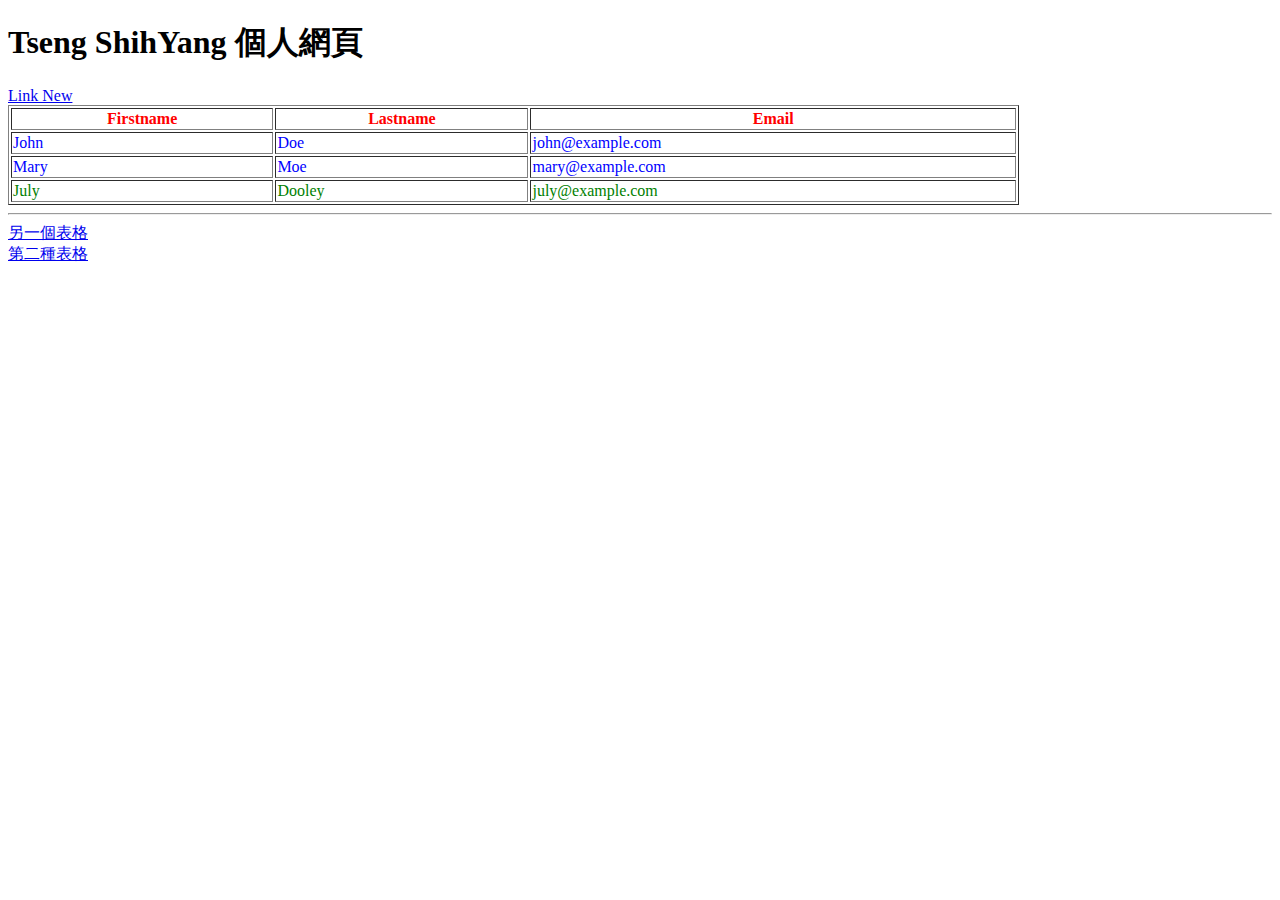
<file: index.html>
<!DOCTYPE html>
<html lang="en">
<head>
    <meta charset="UTF-8">
    <meta http-equiv="X-UA-Compatible" content="IE=edge">
    <meta name="viewport" content="width=device-width, initial-scale=1.0">
    <title>ShihYang個人網頁</title>
    <style>
        thead>tr>th{
            color: red
        }
        tbody>tr>td{
            color: blue
        }
        tfoot>tr>td{
            color: green
        }
    </style>
</head>
<body>
    <h1>Tseng ShihYang 個人網頁</h1>
     <a href="index2.html"> Link New</a>

    <table class="table" border="1px" width="80%">

        <thead>
          <tr>
            <th>Firstname</th>
            <th>Lastname</th>
            <th>Email</th>
          </tr>
        </thead>
        <tbody>
          <tr>
            <td>John</td>
            <td>Doe</td>
            <td>john@example.com</td>
          </tr>
          <tr>
            <td>Mary</td>
            <td>Moe</td>
            <td>mary@example.com</td>
          </tr>
          <tfoot>
          <tr>
            <td>July</td>
            <td>Dooley</td>
            <td>july@example.com</td>
          </tr>
        </tfoot>
      </table>
      <hr>
      <a href="/copy.html">另一個表格</a><br>
      <a href="/docs/2box.html">第二種表格</a>

</body>
</html>
</file>
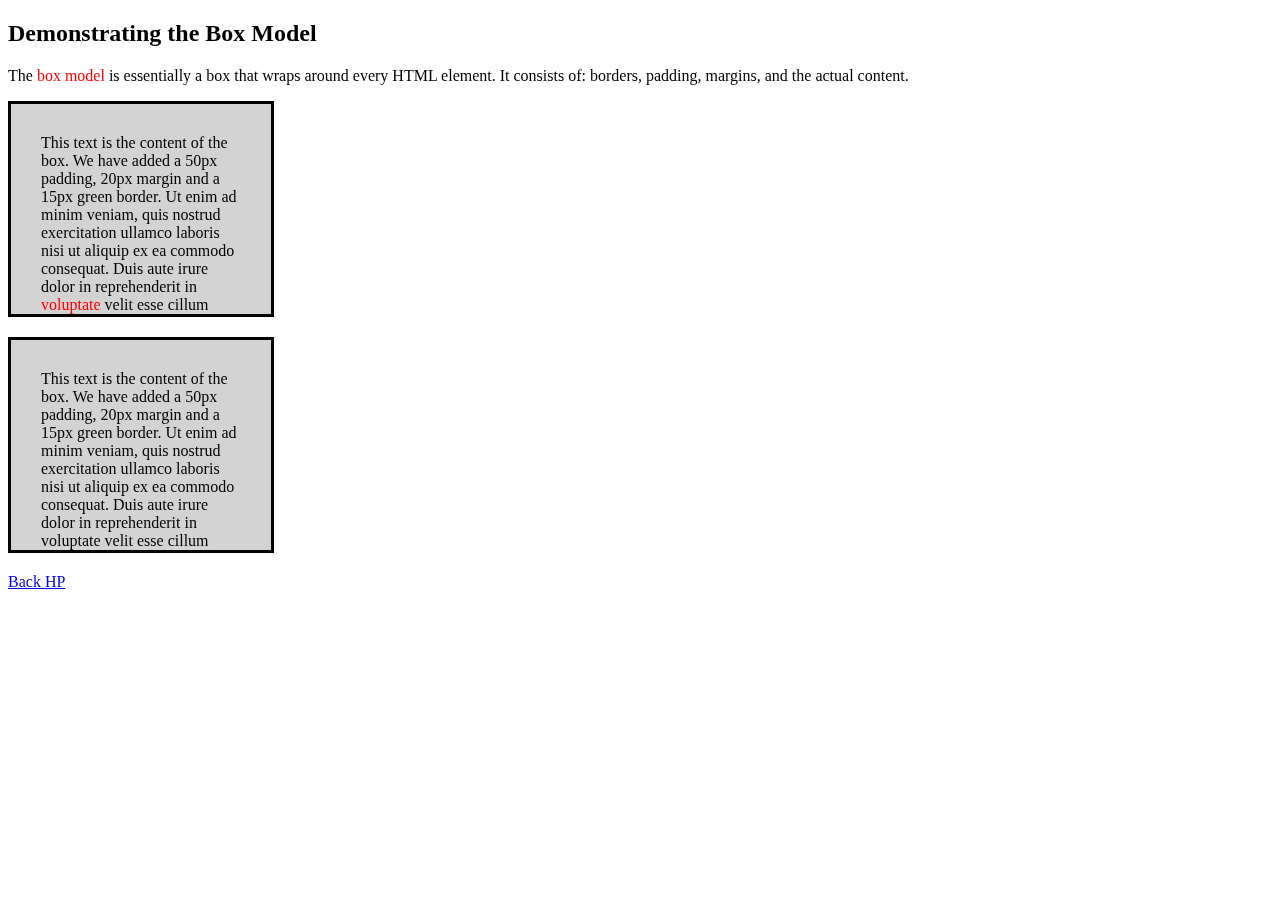
<file: copy.html>
<!DOCTYPE html>
<html lang="en">

<head>
    <style>
        #box1 {
            background-color: lightgrey;
            width: 200px;
            height: 150px;
            border: 3px solid black;
            padding: 30px;
            margin-bottom: 20px;
            overflow:auto;
        }
        #box2 {
            background-color: lightgrey;
            width: 200px;
            height: 150px;
            border: 3px solid black;
            padding: 30px;
            margin-bottom: 20px;
            overflow:scroll;
        }
    </style>
</head>

<body>

    <h2>Demonstrating the Box Model</h2>

    <p>The <span style="color: red;"> box model</span> is essentially a box that wraps around every HTML element. It consists of: borders, padding,
        margins, and the actual content.</p>

    <div id="box1">This text is the content of the box. We have added a 50px padding, 20px margin and a 15px green border. Ut enim
        ad minim veniam, quis nostrud exercitation ullamco laboris nisi ut aliquip ex ea commodo consequat. Duis aute
        irure dolor in reprehenderit in <span style="color: red;">voluptate</span> velit esse cillum dolore eu fugiat nulla pariatur. Excepteur sint
        occaecat cupidatat non proident, sunt in culpa qui officia deserunt mollit anim id est laborum.</div>

        <div id="box2">This text is the content of the box. We have added a 50px padding, 20px margin and a 15px green border. Ut enim
            ad minim veniam, quis nostrud exercitation ullamco laboris nisi ut aliquip ex ea commodo consequat. Duis aute
            irure dolor in reprehenderit in voluptate velit esse cillum dolore eu fugiat nulla pariatur. Excepteur sint
            occaecat cupidatat non proident, sunt in culpa qui officia deserunt mollit anim id est laborum.</div>
 
    <a href="/index.html">Back HP</a> 
            
</body>

</html>
</file>
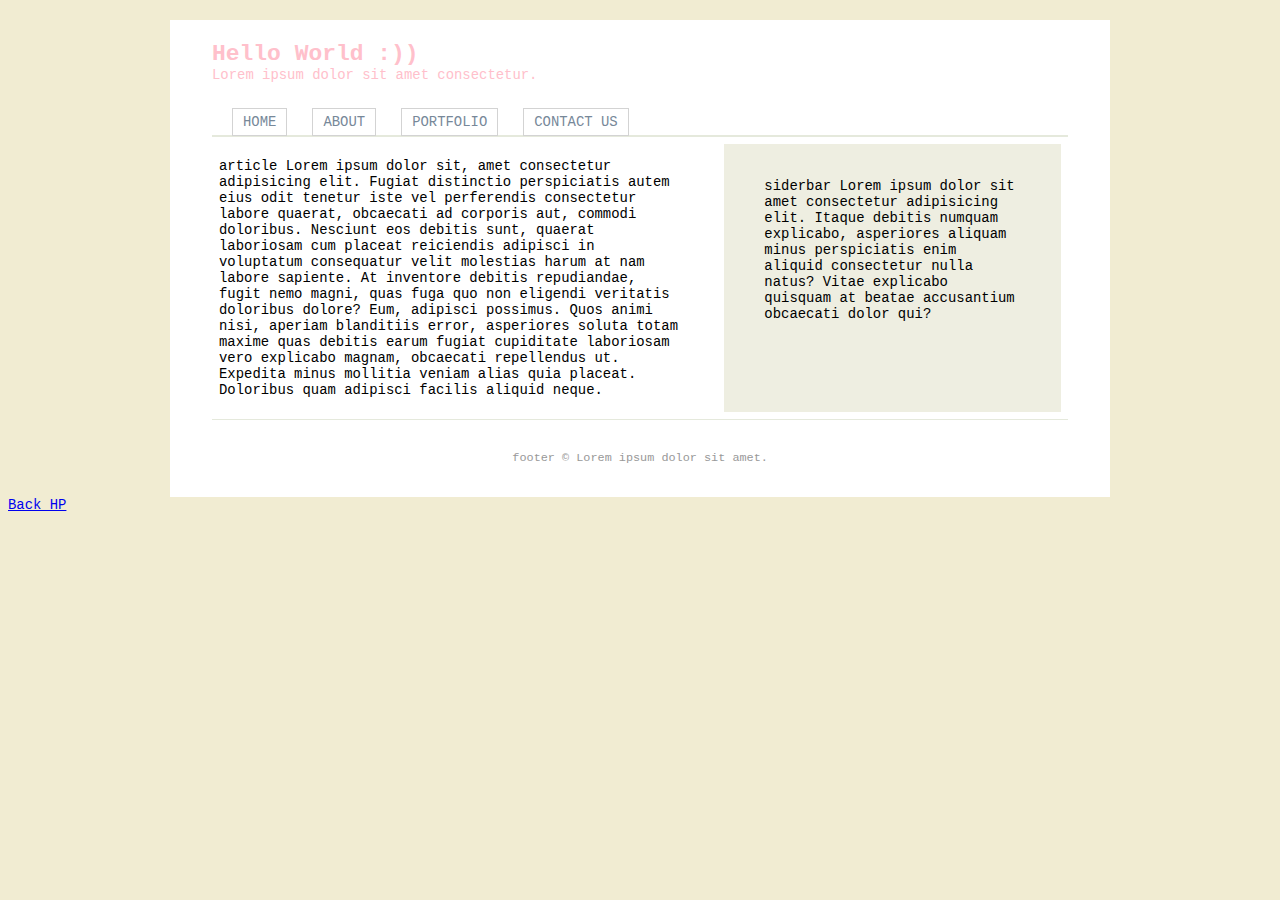
<file: index2.html>
<!DOCTYPE html>
<html lang="en">

<head>
    <meta charset="UTF-8">
    <meta http-equiv="X-UA-Compatible" content="IE=edge">
    <meta name="viewport" content="width=device-width, initial-scale=1.0">
    <title>Document</title>
    <!-- 先清空 後程式 -->
    <!-- <link rel="stylesheet" href="./css/normalize.css"> -->
    <link rel="stylesheet" href="./css/style.css">
</head>

<body>
    <div class="container">
        <header class="header">
            <h1 class="header-title">Hello World :)) </h1>
            <p class="header-slogan">Lorem ipsum dolor sit amet consectetur.</p>
        </header>

        <nav class="nav">
            <ul class="nav-list">
                <li class="nav-list-item">
                    <li class="nav-list-item sub">
                    <a class="nav-list-item-link" href="#">HOME</a>
                    <ul class="nav-sublist">
                        <li class="nav-sublist-item">
                            <a class="nav-sublist-item-link" href="#">Home123</a>
                        </li>
                        <li class="nav-sublist-item">
                            <a class="nav-sublist-item-link" href="#">Home123</a>
                        </li>
                        <li class="nav-sublist-item">
                            <a class="nav-sublist-item-link" href="#">Home123</a>
                        </li>
                        <li class="nav-sublist-item">
                            <a class="nav-sublist-item-link" href="#">Home123</a>
                        </li>
                    </ul>
                </li>

                <li class="nav-list-item sub">
                    <a class="nav-list-item-link" href="#">ABOUT</a>
                    <ul class="nav-sublist">
                        <li class="nav-sublist-item">
                            <a class="nav-sublist-item-link" href="#">about123</a>
                        </li>
                        <li class="nav-sublist-item">
                            <a class="nav-sublist-item-link" href="#">about123</a>
                        </li>
                        <li class="nav-sublist-item">
                            <a class="nav-sublist-item-link" href="#">about123</a>
                        </li>
                        <li class="nav-sublist-item">
                            <a class="nav-sublist-item-link" href="#">about123</a>
                        </li>
                    </ul>
                </li>

                <li class="nav-list-item sub">
                    <a class="nav-list-item-link" href="#">PORTFOLIO</a>
                    <ul class="nav-sublist">
                        <li class="nav-sublist-item">
                            <a class="nav-sublist-item-link" href="#">Port123</a>
                        </li>
                        <li class="nav-sublist-item">
                            <a class="nav-sublist-item-link" href="#">Port123</a>
                        </li>
                        <li class="nav-sublist-item">
                            <a class="nav-sublist-item-link" href="#">Port123</a>
                        </li>
                        <li class="nav-sublist-item">
                            <a class="nav-sublist-item-link" href="#">Port123</a>
                        </li>
                    </ul>
                </li>

                <li class="nav-list-item sub">
                    <a class="nav-list-item-link" href="#">CONTACT US</a>
                    <ul class="nav-sublist">
                        <li class="nav-sublist-item">
                            <a class="nav-sublist-item-link" href="#">Contact123</a>
                        </li>
                        <li class="nav-sublist-item">
                            <a class="nav-sublist-item-link" href="#">Contact123</a>
                        </li>
                        <li class="nav-sublist-item">
                            <a class="nav-sublist-item-link" href="#">Contact123</a>
                        </li>
                        <li class="nav-sublist-item">
                            <a class="nav-sublist-item-link" href="#">Contact123</a>
                        </li>
                    </ul>
                </li>
            </ul>

        </nav>
        <div class="content-area">
            <article class="main-area">
                <p>article Lorem ipsum dolor sit, amet consectetur adipisicing elit. Fugiat distinctio perspiciatis
                    autem
                    eius
                    odit tenetur iste vel perferendis consectetur labore quaerat, obcaecati ad corporis aut, commodi
                    doloribus.
                    Nesciunt eos debitis sunt, quaerat laboriosam cum placeat reiciendis adipisci in voluptatum
                    consequatur
                    velit molestias harum at nam labore sapiente. At inventore debitis repudiandae, fugit nemo magni,
                    quas
                    fuga
                    quo non eligendi veritatis doloribus dolore? Eum, adipisci possimus. Quos animi nisi, aperiam
                    blanditiis
                    error, asperiores soluta totam maxime quas debitis earum fugiat cupiditate laboriosam vero explicabo
                    magnam,
                    obcaecati repellendus ut. Expedita minus mollitia veniam alias quia placeat. Doloribus quam adipisci
                    facilis
                    aliquid neque.</p>
            </article>

            <aside class="sidebar">
                <p>siderbar Lorem ipsum dolor sit amet consectetur adipisicing elit. Itaque debitis numquam explicabo,
                    asperiores aliquam minus perspiciatis enim aliquid consectetur nulla natus? Vitae explicabo quisquam
                    at
                    beatae accusantium obcaecati dolor qui?</p>
            </aside>
        </div>
        <footer class="footer">
            <p>footer &copy; Lorem ipsum dolor sit amet.</p>
        </footer>
    </div>
    <a href="/index.html">Back HP</a> 
</body>

</html>
</file>
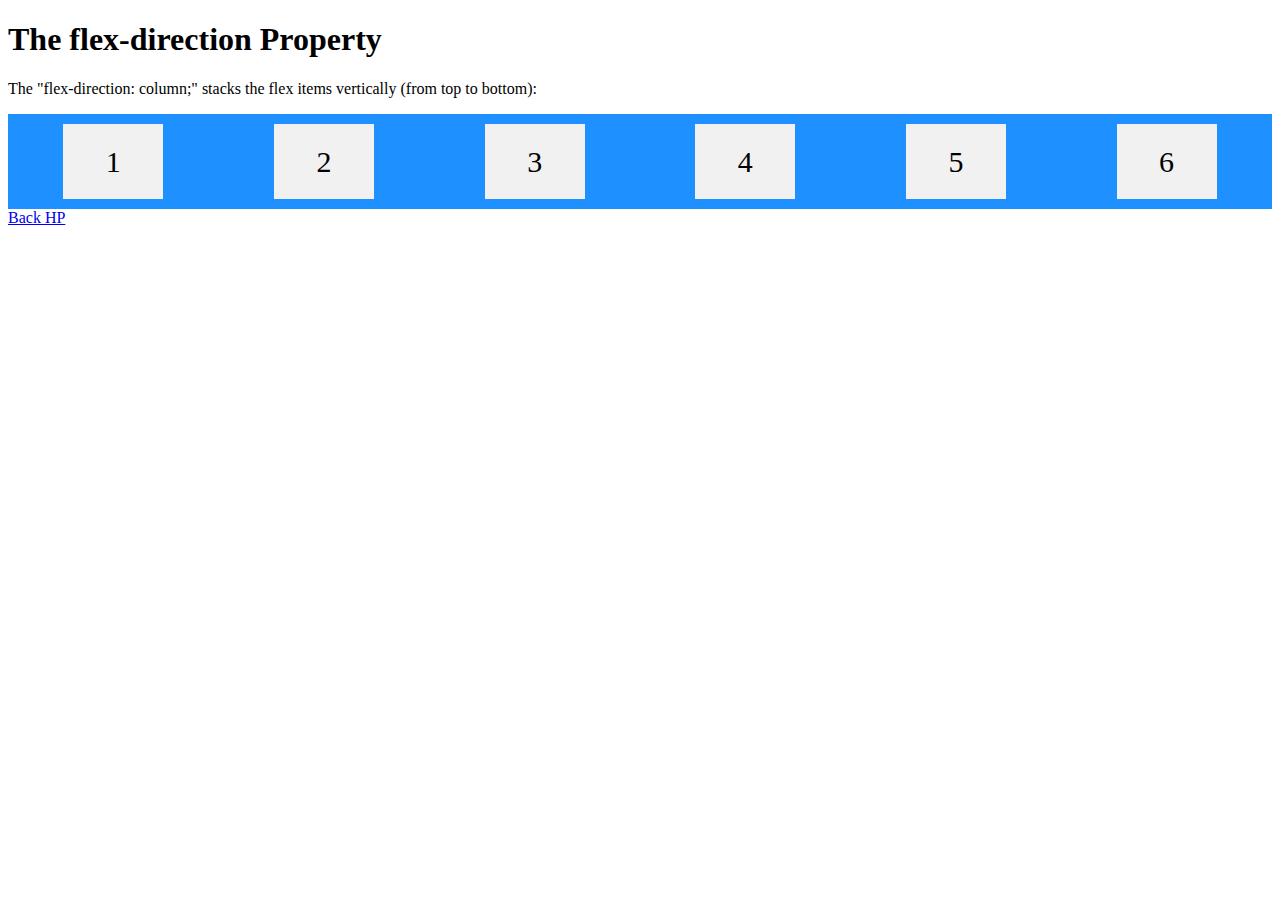
<file: docs/2box.html>
<!DOCTYPE html>
<html>

<head>
    <style>
        .flex-container {
            display: flex;
            /* flex-direction: column; */
            flex-direction: row;
            flex-wrap: wrap;
            background-color: DodgerBlue;
            /* justify-content: space-between; */
            justify-content:space-around;

        }

        .flex-container>div {
            background-color: #f1f1f1;
            width: 100px;
            margin: 10px;
            text-align: center;
            line-height: 75px;
            font-size: 30px;
        }
    </style>
</head>

<body>

    <h1>The flex-direction Property</h1>

    <p>The "flex-direction: column;" stacks the flex items vertically (from top to bottom):</p>

    <div class="flex-container">
        <div>1</div>
        <div>2</div>
        <div>3</div>
        <div>4</div>
        <div>5</div>
        <div>6</div>
        
    </div>
    <a href="/index.html">Back HP</a> 

</body>

</html>
</file>
<file: css/style.css>
html {
    background-color: rgb(241, 236, 210);
    box-sizing: border-box;
}

*, *:before, *:after {
    box-sizing: inherit;
}

body {
    font-family: 'Courier New', Courier, monospace;
    font-size: 87%;
    /*14px */
}

.container {
    max-width: 940px;
    margin-left: auto;
    margin-right: auto;
    margin-top: 20px;
    /* margin: 20px auto; */
    background-color: white;
    padding-left: 42px;
    padding-right: 3em;
    /* em 14px x 3 42px */
}

/* Header style */

.header {
    color: pink;
    padding-top: 1.5em;
    padding-bottom: 1.5em;
}

.header-title {
    margin: 0;
    font-size: normal;
    font-size: 165%;
}

.header-slogan {
    margin: 0;
}

/* Nav style */

.nav {
    color: purple;
    margin-top: 10px;
}
/* 第一組 */
.nav-list {
    display:flex;
    margin: 0;
    padding: 0;
}

.nav-list-item {
    list-style-type: none;
    margin-right: 20px;
    /* border: solid 1px black; */
}

.nav-list-item-link{
    text-decoration:none;
    border: solid 1px lightgray;
    padding: 5px 10px ;
    color: lightslategray;
    text-align:center;
    margin-right: 5px;
}
.nav-list-item-link:hover{
color: pink;
}
/* 第二組ul 第二組預設none */
.nav-sublist{
    display:none;
    position: absolute;
    margin: 0;
    padding: 0;
    background-color: #f9f9f9;
    min-width: 20px;
    box-shadow: 0px 8px 16px 0px black;
    z-index: 1;
    list-style-type: none;
}
/* 第一組li被碰到 第二組ul block */
.sub:hover .nav-sublist{
    display:block;
}
.nav-sublist-item{
    list-style-type: none;
    border: solid 1px rgb(231, 183, 183);
    padding: 5px;
    background-color: rgb(243, 243, 237);

}
/* 第二組ul li a  */
.nav-sublist-item-link{
    text-decoration:none ;
    text-transform: uppercase;
    padding: 10px 16px;
    text-align: left;
    /* border: 3px solid lightgray; */

}


.content-area {
    display: flex;
    border-top: 2px solid #e5e9dc;
    border-bottom: 1px solid #e5e9dc;
    padding: 7px;
    margin-top: 5px;

}

/* Main-area style*/

.main-area {
    width: 60%;
    padding-right: 40px;
}

/* Sidebar style*/

.sidebar {
    width: 40%;
    background-color: #eeeee1;
    padding: 20px 40px;
    font-size: 85;
}

/* Footer style*/

.footer {
    color: grey;
    text-align: center;
    font-size: 85%;
    color: #999;
    padding-top: 20px;
    padding-bottom: 20px;
}
</file>
